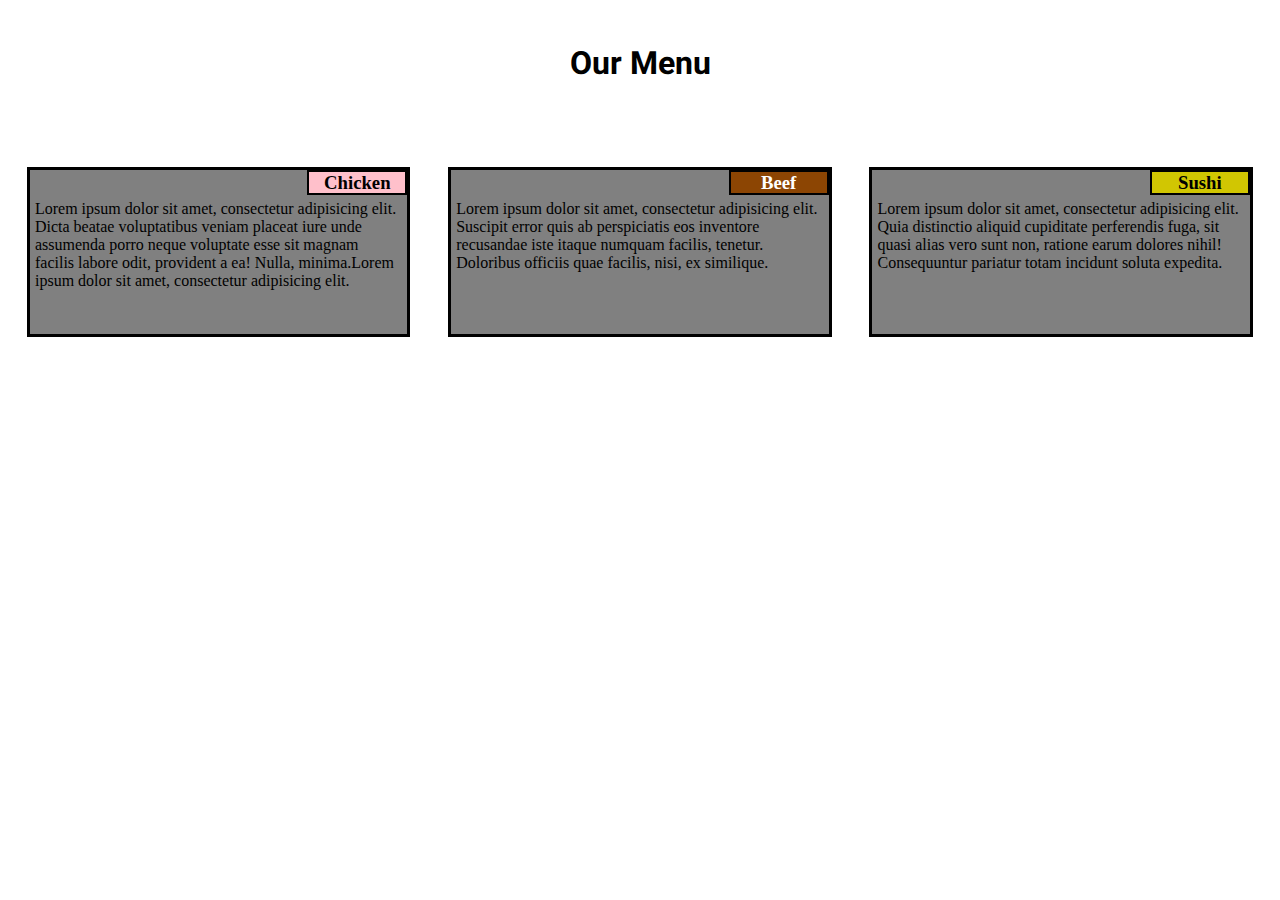
<file: module2-solution/index.html>
<!DOCTYPE html>
<html>
<head>
    <title>Module 2 Assignment</title>
    <link rel="stylesheet" type="text/css" href="style.css">
    <link href="https://fonts.googleapis.com/css2?family=Heebo:wght@900&display=swap" rel="stylesheet">
</head>
<body>
    <h1>Our Menu</h1>
   <div>
       <section class="section1 ">
            <div class="sp1"><h3>Chicken</h3></div>
            Lorem ipsum dolor sit amet, consectetur adipisicing elit. Dicta beatae voluptatibus veniam placeat iure unde assumenda porro neque voluptate esse sit magnam facilis labore odit, provident a ea! Nulla, minima.Lorem ipsum dolor sit amet, consectetur adipisicing elit. 
       </section>

       <section class="section2">
            <div class="sp2"><h3>Beef</h3></div>
            Lorem ipsum dolor sit amet, consectetur adipisicing elit. Suscipit error quis ab perspiciatis eos inventore recusandae iste itaque numquam facilis, tenetur. Doloribus officiis quae facilis, nisi, ex similique.
       </section>

       <section class="section3 ">
           <div class="sp3"><h3>Sushi</h3></div>
            Lorem ipsum dolor sit amet, consectetur adipisicing elit. Quia distinctio aliquid cupiditate perferendis fuga, sit quasi alias vero sunt non, ratione earum dolores nihil! Consequuntur pariatur totam incidunt soluta expedita.
       </section>
   </div>

<div ></div>
</body>
</html>
</file>
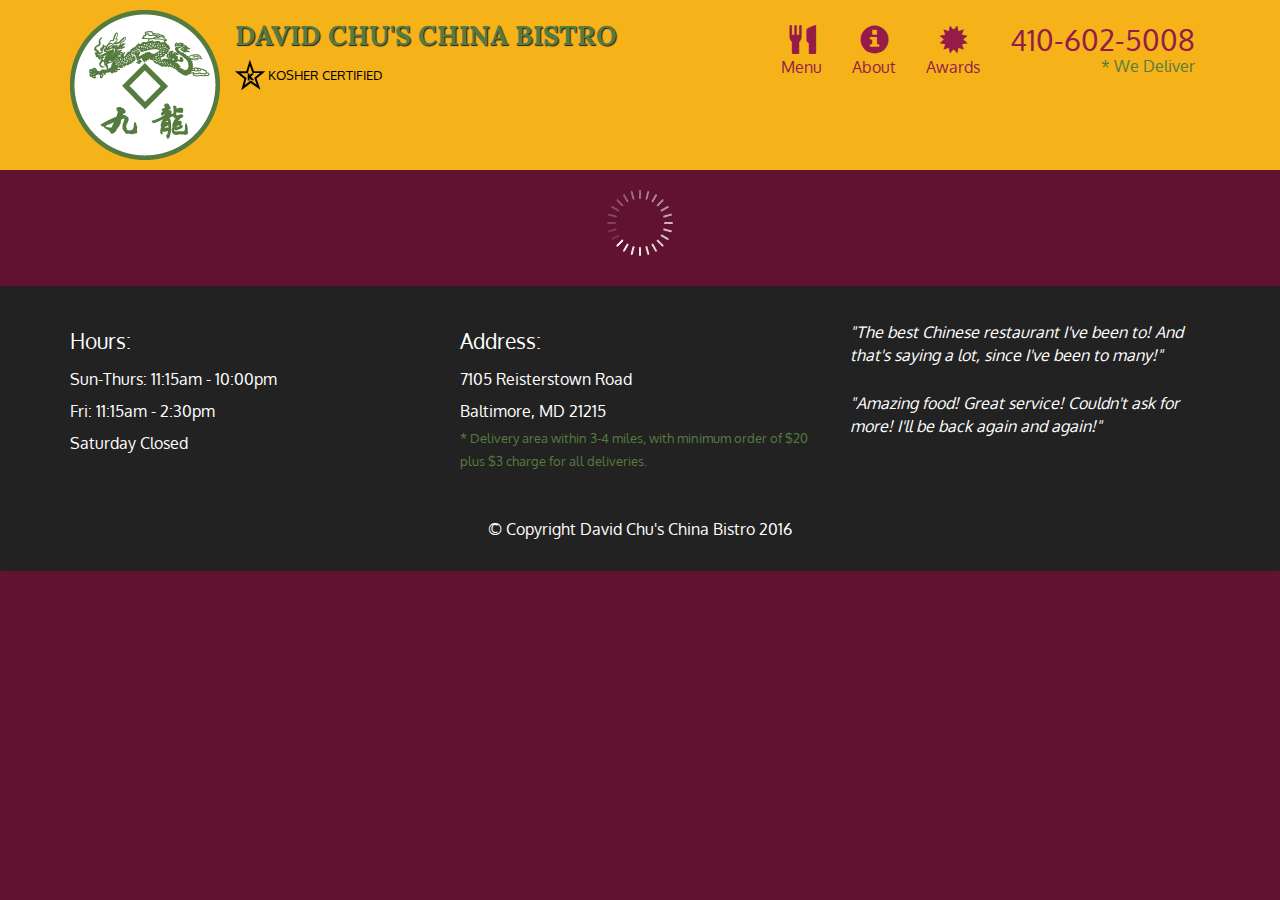
<file: module5-solution/index.html>
<!doctype html>
<html lang="en">
  <head>
    <meta charset="utf-8">
    <meta http-equiv="X-UA-Compatible" content="IE=edge">
    <meta name="viewport" content="width=device-width, initial-scale=1">
    <title>David Chu's China Bistro</title>
    <link rel="stylesheet" href="css/bootstrap.min.css">
    <link rel="stylesheet" href="css/styles.css">
    <link href='https://fonts.googleapis.com/css?family=Oxygen:400,300,700' rel='stylesheet' type='text/css'>
    <link href='https://fonts.googleapis.com/css?family=Lora' rel='stylesheet' type='text/css'>
  </head>
<body>
  <header>
    <nav id="header-nav" class="navbar navbar-default">
      <div class="container">
        <div class="navbar-header">
          <a href="index.html" class="pull-left visible-md visible-lg">
            <div id="logo-img" alt="Logo image"></div>
          </a>

          <div class="navbar-brand">
            <a href="index.html"><h1>David Chu's China Bistro</h1></a>
            <p>
              <img src="images/star-k-logo.png" alt="Kosher certification">
              <span>Kosher Certified</span>
            </p>
          </div>

          <button id="navbarToggle" type="button" class="navbar-toggle collapsed" data-toggle="collapse" data-target="#collapsable-nav" aria-expanded="false">
            <span class="sr-only">Toggle navigation</span>
            <span class="icon-bar"></span>
            <span class="icon-bar"></span>
            <span class="icon-bar"></span>
          </button>
        </div>
        
        <div id="collapsable-nav" class="collapse navbar-collapse">
           <ul id="nav-list" class="nav navbar-nav navbar-right">
            <li id="navHomeButton" class="visible-xs active">
              <a href="index.html">
                <span class="glyphicon glyphicon-home"></span> Home</a>
            </li>
            <li id="navMenuButton">
              <a href="#" onclick="$dc.loadMenuCategories();">
                <span class="glyphicon glyphicon-cutlery"></span><br class="hidden-xs"> Menu</a>
            </li>
            <li>
              <a href="#">
                <span class="glyphicon glyphicon-info-sign"></span><br class="hidden-xs"> About</a>
            </li>
            <li>
              <a href="#">
                <span class="glyphicon glyphicon-certificate"></span><br class="hidden-xs"> Awards</a>
            </li>
            <li id="phone" class="hidden-xs">
              <a href="tel:410-602-5008">
                <span>410-602-5008</span></a><div>* We Deliver</div>
            </li>
          </ul><!-- #nav-list -->
        </div><!-- .collapse .navbar-collapse -->
      </div><!-- .container -->
    </nav><!-- #header-nav -->
  </header>

  <div id="call-btn" class="visible-xs">
    <a class="btn" href="tel:410-602-5008">
    <span class="glyphicon glyphicon-earphone"></span>
    410-602-5008
    </a>
  </div>
  <div id="xs-deliver" class="text-center visible-xs">* We Deliver</div>

  <div id="main-content" class="container"></div>

  <footer class="panel-footer">
    <div class="container">
      <div class="row">
        <section id="hours" class="col-sm-4">
          <span>Hours:</span><br>
          Sun-Thurs: 11:15am - 10:00pm<br>
          Fri: 11:15am - 2:30pm<br>
          Saturday Closed
          <hr class="visible-xs">
        </section>
        <section id="address" class="col-sm-4">
          <span>Address:</span><br>
          7105 Reisterstown Road<br>
          Baltimore, MD 21215
          <p>* Delivery area within 3-4 miles, with minimum order of $20 plus $3 charge for all deliveries.</p>
          <hr class="visible-xs">
        </section>
        <section id="testimonials" class="col-sm-4">
          <p>"The best Chinese restaurant I've been to! And that's saying a lot, since I've been to many!"</p>
          <p>"Amazing food! Great service! Couldn't ask for more! I'll be back again and again!"</p>
        </section>
      </div>
      <div class="text-center">&copy; Copyright David Chu's China Bistro 2016</div>
    </div>
  </footer>

  <!-- jQuery (Bootstrap JS plugins depend on it) -->
  <script src="js/jquery-2.1.4.min.js"></script>
  <script src="js/bootstrap.min.js"></script>
  <script src="js/ajax-utils.js"></script>
  <script src="js/script.js"></script>
</body>
</html>
</file>
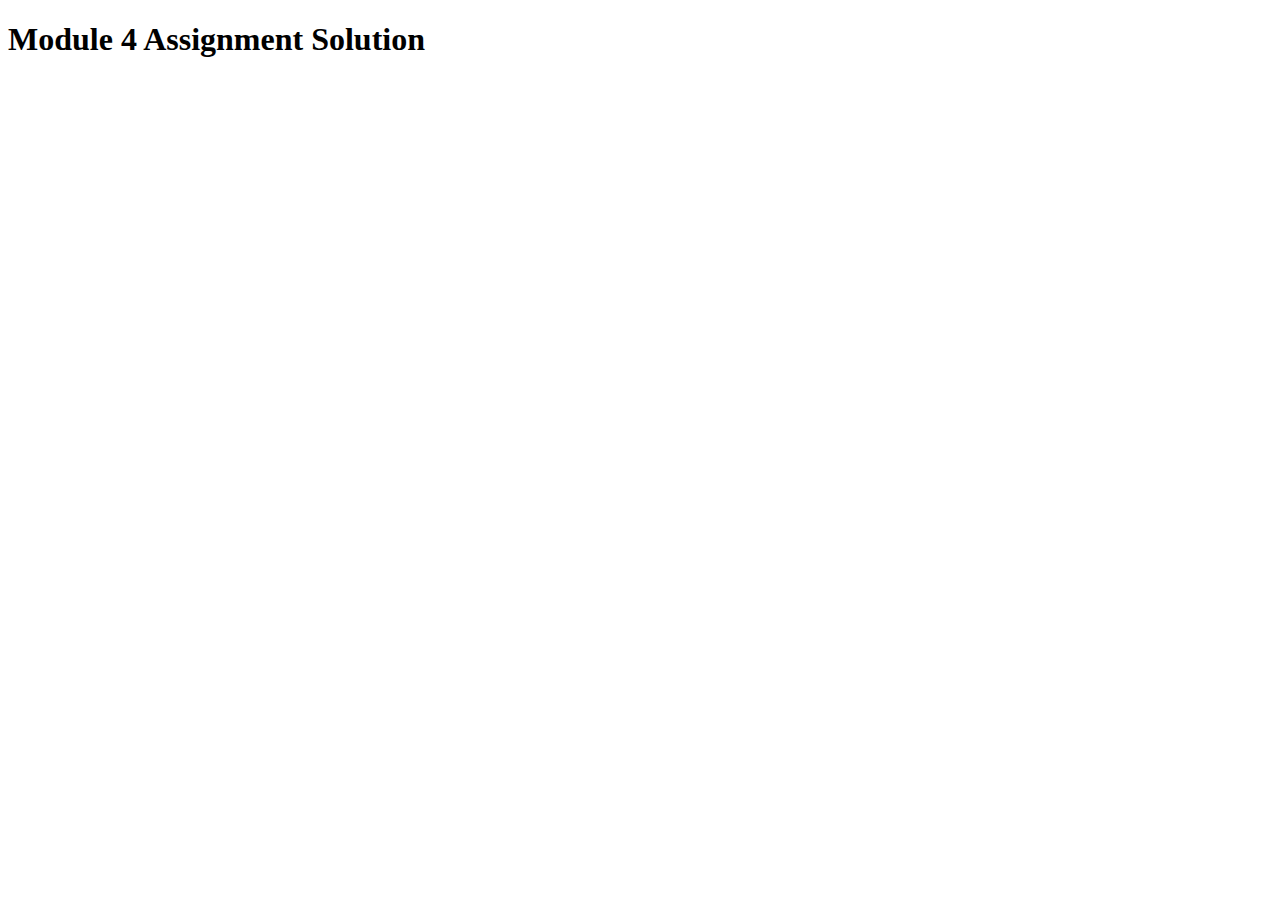
<file: module4-solution/harder/index.html>
<!DOCTYPE html>
<html>
<head>
  <meta charset="utf-8">
  <title>Module 4 Solution</title>
  <script>
    var names = []; // DO NOT REMOVE
  </script>
  <script src="SpeakHello.js"></script>
  <script src="SpeakGoodBye.js"></script>
  <script src="script.js"></script>
</head>
<body>
  <h1>Module 4 Assignment Solution</h1>
</body>
</html>
</file>
<file: module2-solution/style.css>
* {
  box-sizing: border-box;
}

h1{
    text-align: center;
    margin-bottom: 80px;
    margin-top: 40px;
    font-family: 'Heebo', sans-serif;
}


h3{
    margin:0px;
}

.sp1 {
  background-color: pink; 
  border: 2px solid black; 
  width: 100px;
  height: 25px
  ;position: absolute; 
  right: 0;
  top: 0; 
  text-align: center;
 
}

.sp2 {
  background-color: #8C4503; 
 border: 2px solid black; 
 width: 100px;
 height: 25px;
 position: absolute; 
 right: 0;
 top: 0; 
 text-align: center; 
 color: white;
}

.sp3 {
 background-color: #D1C602; 
 border: 2px solid black; 
 width: 100px;
 height: 25px;
 position: absolute; 
 right: 0;
 top: 0; 
 text-align: center
}

.section1{

    position: relative;
    float:left;
    width:30%;
    height:170px;
    background-color: #808080;
    padding: 30px 10px 10px 5px;
    border:solid;
    /*margin-right: 10px;*/

}


.section2{
    position: relative;
    float:left;
    width:30%;
    height:170px;
    background-color: #808080;
    padding: 30px 10px 10px 5px;
    border:solid;
    
}


.section3{
    position: relative;
    float:left;
    width:30%;
    height:170px;
    background-color: #808080;
    padding: 30px 10px 10px 5px;
    border:solid;
}


/********** Large devices only **********/
@media (min-width: 992px) {
    .section1{
        width:30.33%;
        margin-right:  3%;
        margin-left: 1.5%;
    }

    .section2{
        width: 30.33%;
       
    }

    .section3{
        width: 30.33%;
        margin-left: 3%;
         margin-right: 1.5%;
    }
 
}

/********** Medium devices only **********/
@media (min-width: 768px) and (max-width: 991px) {
    .section1{
        width:47%;
        margin-right:  3%;
        margin-left: 1.5%;
       
    }

    .section2{
        width: 47%;
        margin-right:  3%;
         margin-right: 1.5%;
      
    }

   .section3{
        width: 97%;
        margin-left: 1.5%;
         margin-right: 1.5%;
         margin-top: 2%;
       
    }
 
  }
  /********** Small devices only **********/
@media (max-width: 767px) {
   .section1{
        width:97%;
        margin-left: 1.5%;
         margin-right: 1.5%;
         margin-top: 2%;
      
    }

    .section2{
        width: 97%;
        margin-left: 1.5%;
         margin-right: 1.5%;
         margin-top: 2%;
        
    }

    .section3{
        width: 97%;
        margin-left: 1.5%;
         margin-right: 1.5%;
         margin-top: 2%;
         margin-bottom: 2%;
        
    }
 
  
}
</file>
<file: module5-solution/css/styles.css>
body {
  font-size: 16px;
  color: #fff;
  background-color: #61122f;
  font-family: 'Oxygen', sans-serif;
}

/** HEADER **/
#header-nav {
  background-color: #f6b319;
  border-radius: 0;
  border: 0;
}

#logo-img {
  background: url('../images/restaurant-logo_large.png') no-repeat;
  width: 150px;
  height: 150px;
  margin: 10px 15px 10px 0;
}

.navbar-brand {
  padding-top: 25px;
}
.navbar-brand h1 { /* Restaurant name */
  font-family: 'Lora', serif;
  color: #557c3e;
  font-size: 1.5em;
  text-transform: uppercase;
  font-weight: bold;
  text-shadow: 1px 1px 1px #222;
  margin-top: 0;
  margin-bottom: 0;
  line-height: .75;
}
.navbar-brand a:hover, .navbar-brand a:focus {
  text-decoration: none;
}
.navbar-brand p { /* Kosher cert */
  color: #000;
  text-transform: uppercase;
  font-size: .7em;
  margin-top: 15px;
}
.navbar-brand p span { /* Star-K */
  vertical-align: middle;
}

#nav-list {
  margin-top: 10px;
}
#nav-list a {
  color: #951C49;
  text-align: center;
}
#nav-list a:hover {
  background: #E7E7E7;
}
#nav-list a span {
  font-size: 1.8em;
}

#phone {
  margin-top: 5px;
}
#phone a { /* Phone number */
  text-align: right;
  padding-bottom: 0;
}
#phone div { /* We Deliver */
  color: #557c3e;
  text-align: right;
  padding-right: 15px;
}

.navbar-header button.navbar-toggle, .navbar-header .icon-bar {
  border: 1px solid #61122f;
}
.navbar-header button.navbar-toggle {
  clear: both;
  margin-top: -30px;
}
/* END HEADER */

/* FOOTER */
.panel-footer {
  margin-top: 30px;
  padding-top: 35px;
  padding-bottom: 30px;
  background-color: #222;
  border-top: 0;
}
.panel-footer div.row {
  margin-bottom: 35px;
}
#hours, #address {
  line-height: 2;
}
#hours > span, #address > span {
  font-size: 1.3em;
}
#address p {
  color: #557c3e;
  font-size: .8em;
  line-height: 1.8;
}
#testimonials {
  font-style: italic;
}
#testimonials p:nth-child(2) {
  margin-top: 25px;
}
/* END FOOTER */



/* HOME PAGE */
.container .jumbotron {
  box-shadow: 0 0 50px #3F0C1F;
  border: 2px solid #3F0C1F;
}

#menu-tile, #specials-tile, #map-tile {
  height: 250px;
  width: 100%;
  margin-bottom: 15px;
  position: relative;
  border: 2px solid #3F0C1F;
  overflow: hidden;
}
#menu-tile:hover, #specials-tile:hover, #map-tile:hover {
  box-shadow: 0 1px 5px 1px #cccccc;
}
#menu-tile {
  background: url('../images/menu-tile.jpg') no-repeat;
  background-position: center;
}
#specials-tile {
  background: url('../images/specials-tile.jpg') no-repeat;
  background-position: center;
}
#menu-tile span, #specials-tile span, #map-tile span {
  position: absolute;
  bottom: 0;
  right: 0;
  width: 100%;
  text-align: center;
  font-size: 1.6em;
  text-transform: uppercase;
  background-color: #000;
  color: #fff;
  opacity: .8;
}
/* END HOME PAGE */

/* MENU CATEGORIES PAGE */
.category-tile { 
  position: relative;
  border: 2px solid #3F0C1F;
  overflow: hidden;
  width: 200px;
  height: 200px;
  margin: 0 auto 15px;
}
.category-tile span {
  position: absolute;
  bottom: 0;
  right: 0;
  width: 100%;
  text-align: center;
  font-size: 1.2em;
  text-transform: uppercase;
  background-color: #000;
  color: #fff;
  opacity: .8;
}
.category-tile:hover {
  box-shadow: 0 1px 5px 1px #cccccc;
}

#menu-categories-title + div {
  margin-bottom: 50px;
}
/* END MENU CATEGORIES PAGE */

/* SINGLE CATEGORY PAGE */
.menu-item-tile {
  margin-bottom: 25px;
}
.menu-item-tile hr {
  width: 80%;
}
.menu-item-tile .menu-item-price {
  font-size: 1.1em;
  text-align: right;
  margin-top: -15px;
  margin-right: -15px;
}
.menu-item-tile .menu-item-price span {
  font-size: .6em;
}
.menu-item-photo {
  position: relative;
  border: 2px solid #3F0C1F; 
  overflow: hidden;
  padding: 0;
  margin-right: -15px;
  margin-left: auto;
  margin-bottom: 20px;
  max-width: 250px;
}
.menu-item-photo div {
  position: absolute;
  bottom: 0;
  right: 0;
  width: 80px;
  background-color: #557c3e;
  text-align: center;
}
.menu-item-description {
  padding-right: 30px;
}
h3.menu-item-title {
  margin: 0 0 10px;
}
.menu-item-details {
  font-size: .9em;
  font-style: italic;
}
/* END SINGLE CATEGORY PAGE */


/********** Large devices only **********/
@media (min-width: 1200px) {
  .container .jumbotron {
    background: url('../images/jumbotron_1200.jpg') no-repeat;
    height: 675px;
  }
}

/********** Medium devices only **********/
@media (min-width: 992px) and (max-width: 1199px) {
  /* Header */
  #logo-img {
    background: url('../images/restaurant-logo_medium.png') no-repeat;
    width: 100px;
    height: 100px;
    margin: 5px 5px 5px 0;
  }
  /* End Header */

  /* Home Page */
  .container .jumbotron {
    background: url('../images/jumbotron_992.jpg') no-repeat;
    height: 558px;
  }
  /* End Home Page */
}

/********** Small devices only **********/
@media (min-width: 768px) and (max-width: 991px) {
  /* Home Page */
  .container .jumbotron {
    background: url('../images/jumbotron_768.jpg') no-repeat;
    height: 432px;
  }
  /* End Home Page */
}

/********** Extra small devices only **********/
@media (max-width: 767px) {
  /* Header */
  .navbar-brand {
    padding-top: 10px;
    height: 80px;
  }
  .navbar-brand h1 { /* Restaurant name */
    padding-top: 10px;
    font-size: 5vw; /* 1vw = 1% of viewport width */
  }
  .navbar-brand p { /* Kosher cert */
    font-size: .6em;
    margin-top: 12px;
  }
  .navbar-brand p img { /* Star-K */
    height: 20px;
  }

  #collapsable-nav a { /* Collapsed nav menu text */
    font-size: 1.2em;
  }
  #collapsable-nav a span { /* Collapsed nav menu glyph */
    font-size: 1em;
    margin-right: 5px;
  }

  #call-btn > a {
    font-size: 1.5em;
    display: block;
    margin: 0 20px;
    padding: 10px;
    border: 2px solid #fff;
    background-color: #f6b319;
    color: #951c49;
  }
  #xs-deliver {
    margin-top: 5px;
    font-size: .7em;
    letter-spacing: .1em;
    text-transform: uppercase;
  }
  /* End Header */

  /* Footer */
  .panel-footer section {
    margin-bottom: 30px;
    text-align: center;
  }
  .panel-footer section:nth-child(3) {
    margin-bottom: 0; /* margin already exists on the whole row */
  }
  .panel-footer section hr {
    width: 50%;
  }
  /* End Footer */

  /* Home Page */
  .container .jumbotron {
    margin-top: 30px;
    padding: 0;
  }
  #menu-tile, #specials-tile {
    width: 360px;
    margin: 0 auto 15px;
  }

  .menu-item-photo {
    margin-right: auto;
  }
  .menu-item-tile .menu-item-price {
    text-align: center;
  }
  .menu-item-description {
    text-align: center;;
  }
}


/********** Super extra small devices Only :-) (e.g., iPhone 4) **********/
@media (max-width: 479px) {
  /* Header */
  .navbar-brand h1 { /* Restaurant name */
    padding-top: 5px;
    font-size: 6vw;
  }
  /* End Header */
  
  /* Home page */
  #menu-tile, #specials-tile {
    width: 280px;
    margin: 0 auto 15px;
  }

  .col-xxs-12 {
    position: relative;
    min-height: 1px;
    padding-right: 15px;
    padding-left: 15px;
    float: left;
    width: 100%;
  }
}
</file>
